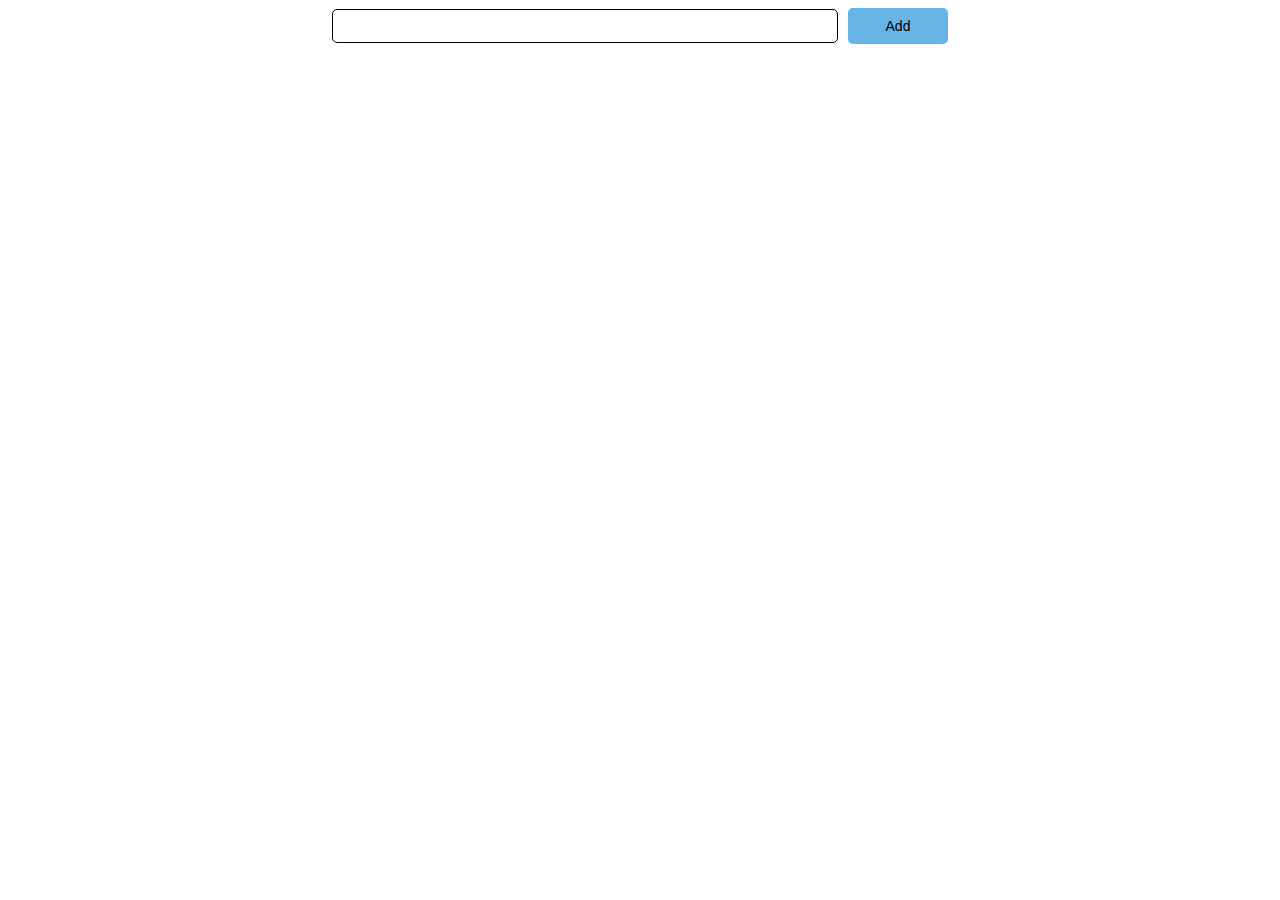
<file: task1.html>
<!DOCTYPE html>
<html lang="en">
<head>
    <meta charset="UTF-8">
    <meta name="viewport" content="width=device-width, initial-scale=1.0">
    <link rel="stylesheet" href="styles1.css">
    <title>Task-1</title>
</head>
<body>

    <div class="container">
        <input class="container__inputEl" type="text">
        <button class="container__btn">Add</button>
    </div>
    
    <script src="script1.js"></script>
</body>
</html>
</file>
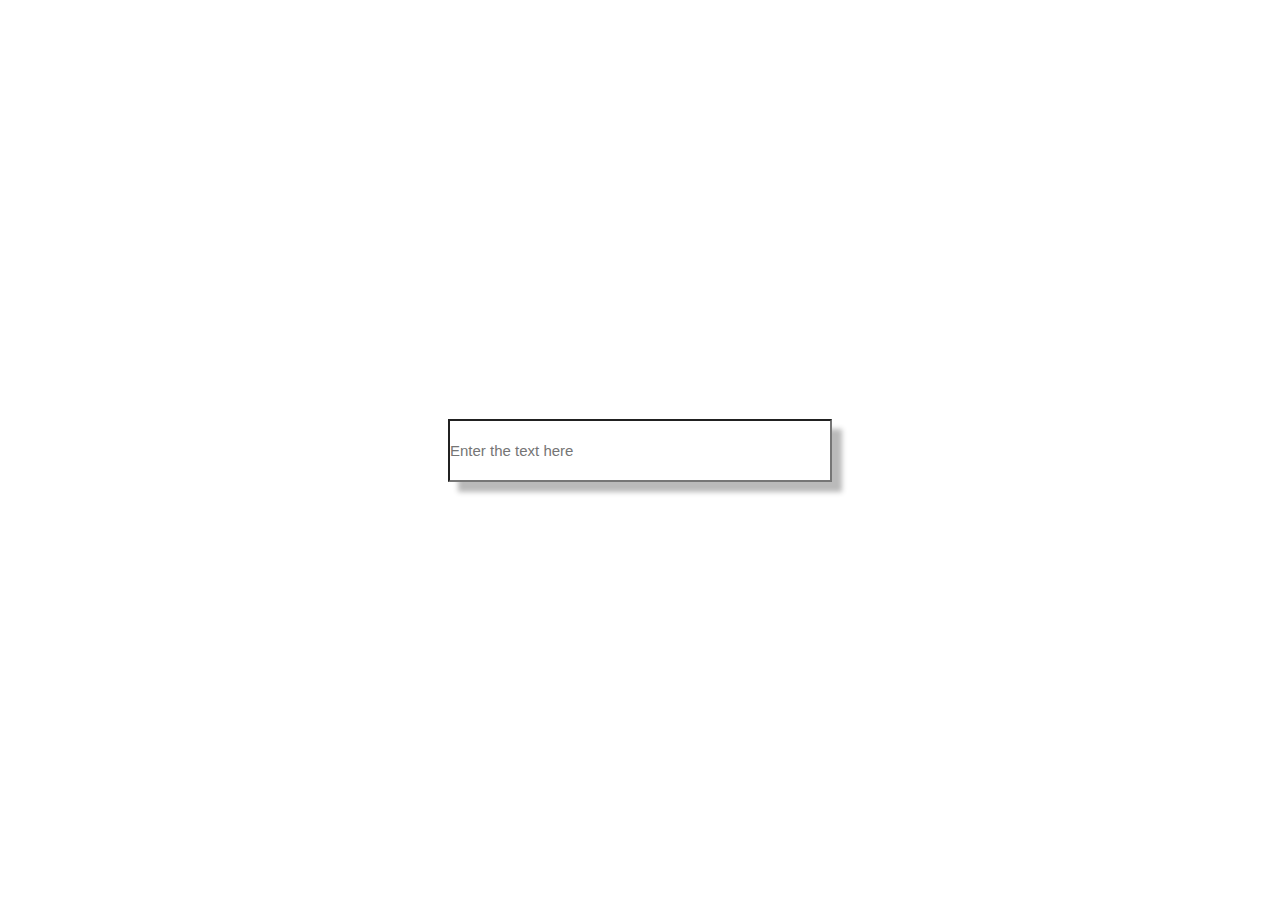
<file: task2.html>
<!DOCTYPE html>
<html lang="en">
<head>
    <meta charset="UTF-8">
    <meta name="viewport" content="width=device-width, initial-scale=1.0">
    <link rel="stylesheet" href="styles2.css">
    <title>Task-2</title>
</head>
<body>
    <div class="container">
        <input class="container__inputEl" type="text" placeholder="Enter the text here">
    </div>
    <script src="script2.js"></script>
</body>
</html>
</file>
<file: styles1.css>
.container {
  width: 100%;
  display: flex;
  justify-content: center;
  align-items: center;
  gap: 10px;
}
.container__inputEl {
  width: 500px;
  height: 30px;
  border: 0.2px solid black;
  border-radius: 5px;
  color: black;
  outline: none;
  font-size: 16px;
}
.container__btn {
  width: 100px;
  background-color: rgb(103, 181, 230);
  color: #000;
  border: none;
  cursor: pointer;
  padding: 10px 10px;
  transition: background-color 0.3s ease;
  border-radius: 5px;
  font-size: 14px;
}/*# sourceMappingURL=styles1.css.map */
</file>
<file: styles2.css>
* {
  margin: 0;
  padding: 0;
  box-sizing: border-box;
}

.container {
  width: 100vw;
  height: 100vh;
  display: flex;
  justify-content: center;
  align-items: center;
}
.container__inputEl {
  width: 30%;
  height: 7%;
  outline: none;
  border: 0.1 px solid black;
  box-shadow: 10px 10px 5px rgba(28, 26, 26, 0.3);
  font-size: 15px;
}/*# sourceMappingURL=styles2.css.map */
</file>
